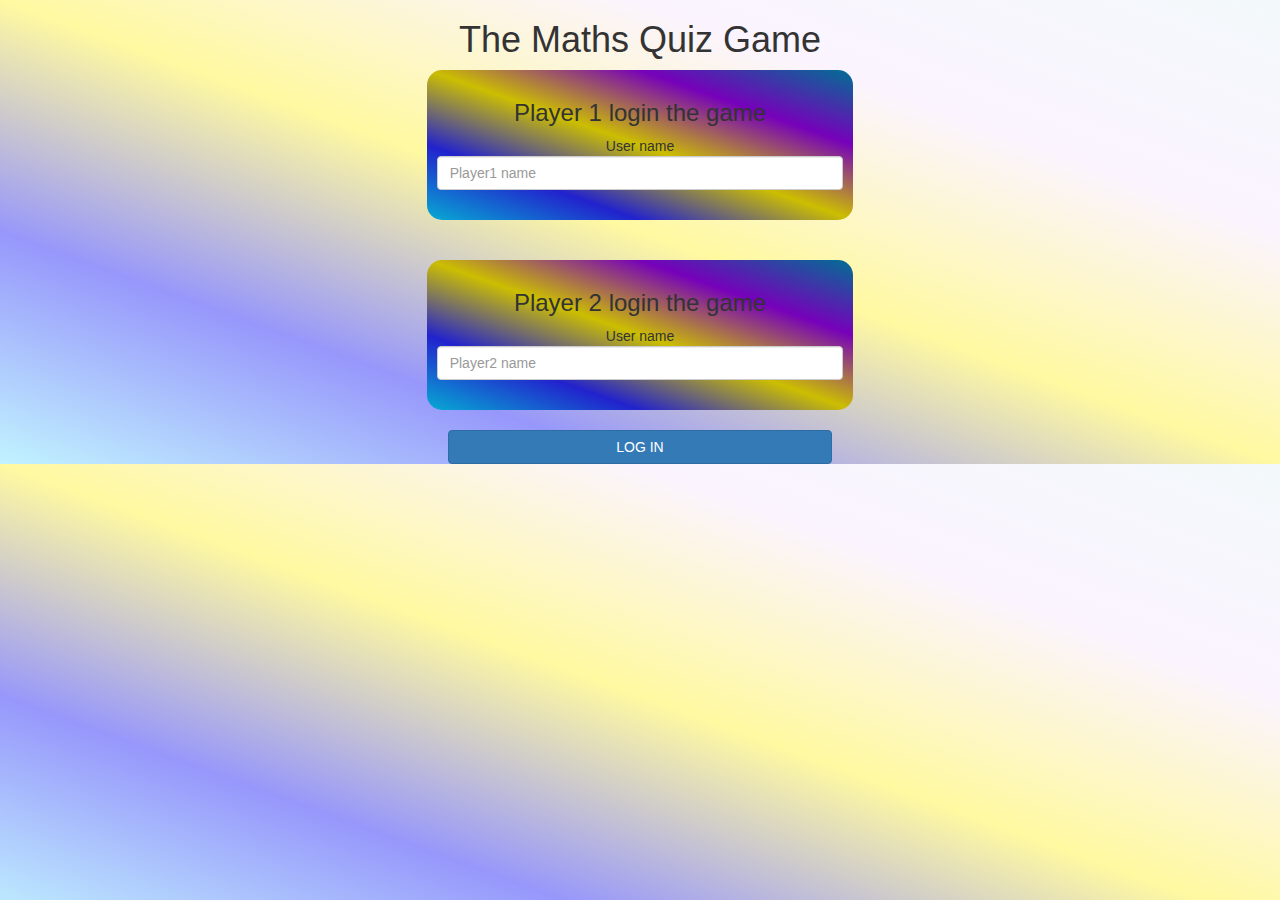
<file: index.html>
<!DOCTYPE html>
<html>
<head>
	<title>The Maths Quiz Game </title>

<meta name="viewport" content="width=device-width, initial-scale=1">
<link rel="stylesheet" href="https://maxcdn.bootstrapcdn.com/bootstrap/3.4.0/css/bootstrap.min.css">
<script src="https://ajax.googleapis.com/ajax/libs/jquery/3.4.1/jquery.min.js"></script>
<script src="https://maxcdn.bootstrapcdn.com/bootstrap/3.4.0/js/bootstrap.min.js"></script>

<link rel="stylesheet" type="text/css" href="style.css">

<script src="main.js"></script>
</head>
<body>

<center>

	<h1>The Maths Quiz Game</h1>
	<div class="col-lg-4 col-sm-8 col-xs-11 login_div1">
		<h3> Player 1 login the game</h3>
		<lable>User name</lable>
		<input type="text" id="player1_name_input" class="form-control" placeholder="Player1 name">
		<br>
	
	</div>

	<br>
	<br>
	<div class="col-lg-4 col-sm-8 col-xs-11 login_div1">
		<h3> Player 2 login the game</h3>
		<lable>User name</lable>
		<input type="text" id="player2_name_input" class="form-control" placeholder="Player2 name">
		<br>
	
	</div>
	<br>
	<button style="width:30%" class="btn btn-primary" onclick=" addUser() "> LOG IN</button>

</center>




</body>
</html>
</file>
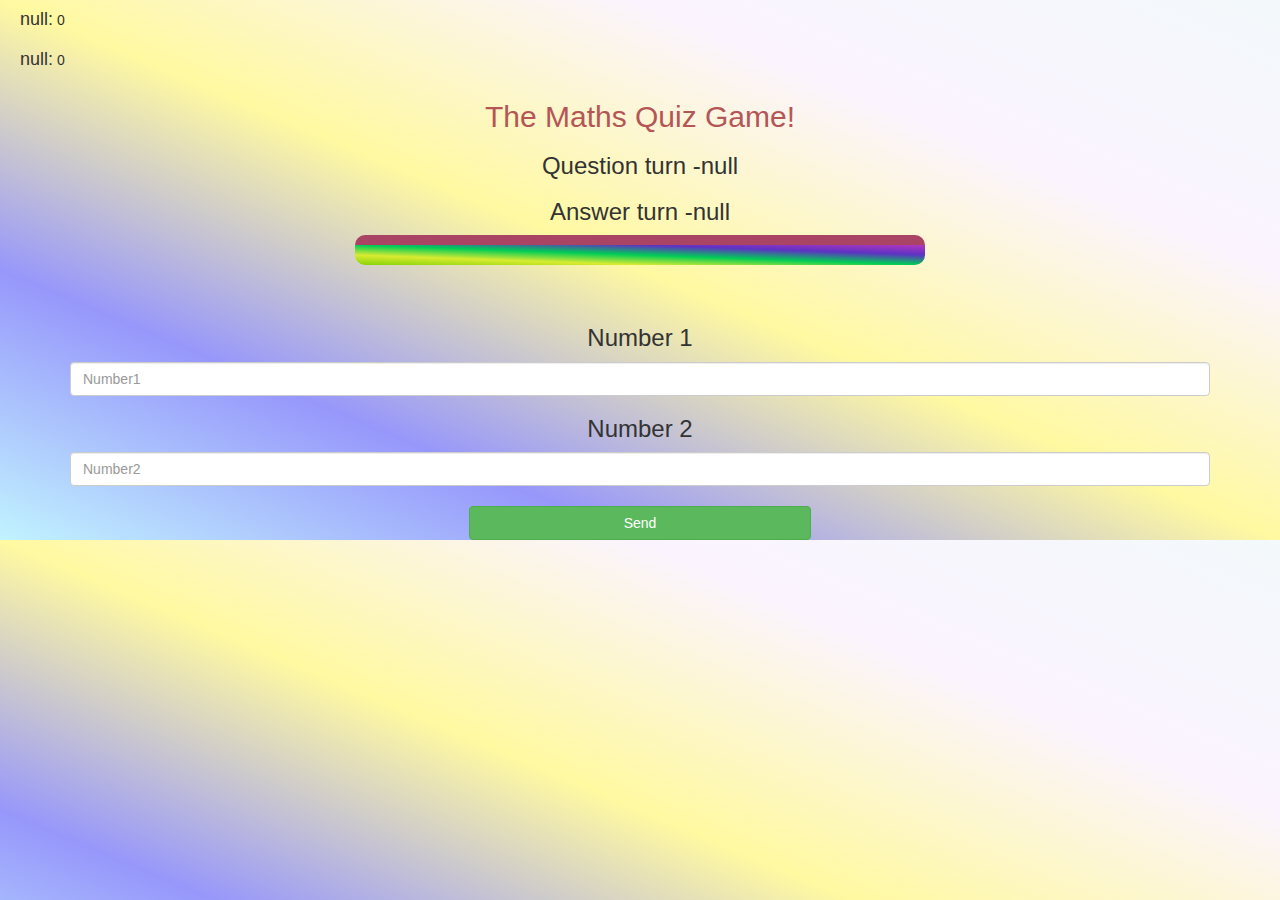
<file: gamepage.html>
<!DOCTYPE html>
<html>
<head>
	<title> The Maths Quiz Game</title>

<meta name="viewport" content="width=device-width, initial-scale=1">
<link rel="stylesheet" href="https://maxcdn.bootstrapcdn.com/bootstrap/3.4.0/css/bootstrap.min.css">
<script src="https://ajax.googleapis.com/ajax/libs/jquery/3.4.1/jquery.min.js"></script>
<script src="https://maxcdn.bootstrapcdn.com/bootstrap/3.4.0/js/bootstrap.min.js"></script>

<link rel="stylesheet" type="text/css" href="style.css">
</head>
<body>
<h4 id ="player1_name"></h4> <span id="player1_score"></span>
<br>
<h4 id="player2_name"></h4>   <span id="player2_score"></span>

<div class="container">
	<center>
		<h2 style="color: rgb(181, 86, 86);">The Maths Quiz Game!</h2>
		<h3 id ="player_question"></h3>
		<h3 id="player_answer"></h3>
		<div id="output" class="col-lg-6"></div>
				<br>
				<br>
		
				<div>
					<h3>Number 1</h3>
					<input type="text" id="number1" class="form-control" placeholder="Number1">
				</div>
				<div>
					<h3>Number 2</h3>
					<input type="text" id="number2" class="form-control" placeholder="Number2">
				</div>
		
				<br>
				<button class="btn btn-success" style="width:30%; "  onclick=" send() ">Send</button>
	</center>
</div>

<script src="game page.js"></script>
</body>
</html>
</file>
<file: style.css>
body
{
	background-image: linear-gradient(to right top, #c1f3ff, #9797fb, #fff9a1, #fbf4ff, #f3f9fb);
}

	.login_div1 , .login_div2
	{
		background-image: linear-gradient(to right top, #07aad3, #2222cd, #ccbe01, #7601ba, #006f94);
		padding: 10px;
		float: none;
		border-radius: 15px;
	}


#player1_name , #player2_name
{
	display: inline-block;
	margin-left: 20px;
}
#word
{
	width: 60%;
}
#word_display
{
	letter-spacing: 5px;
}
#output
{
	background-image: linear-gradient(to right top, #85d307, #d9eb31, #01cc56, #5e32c3, #b336be);
border-radius: 10px;
border-top: 10px solid #AA4465;
padding: 10px;
float: none;
text-align: left;
}
</file>
